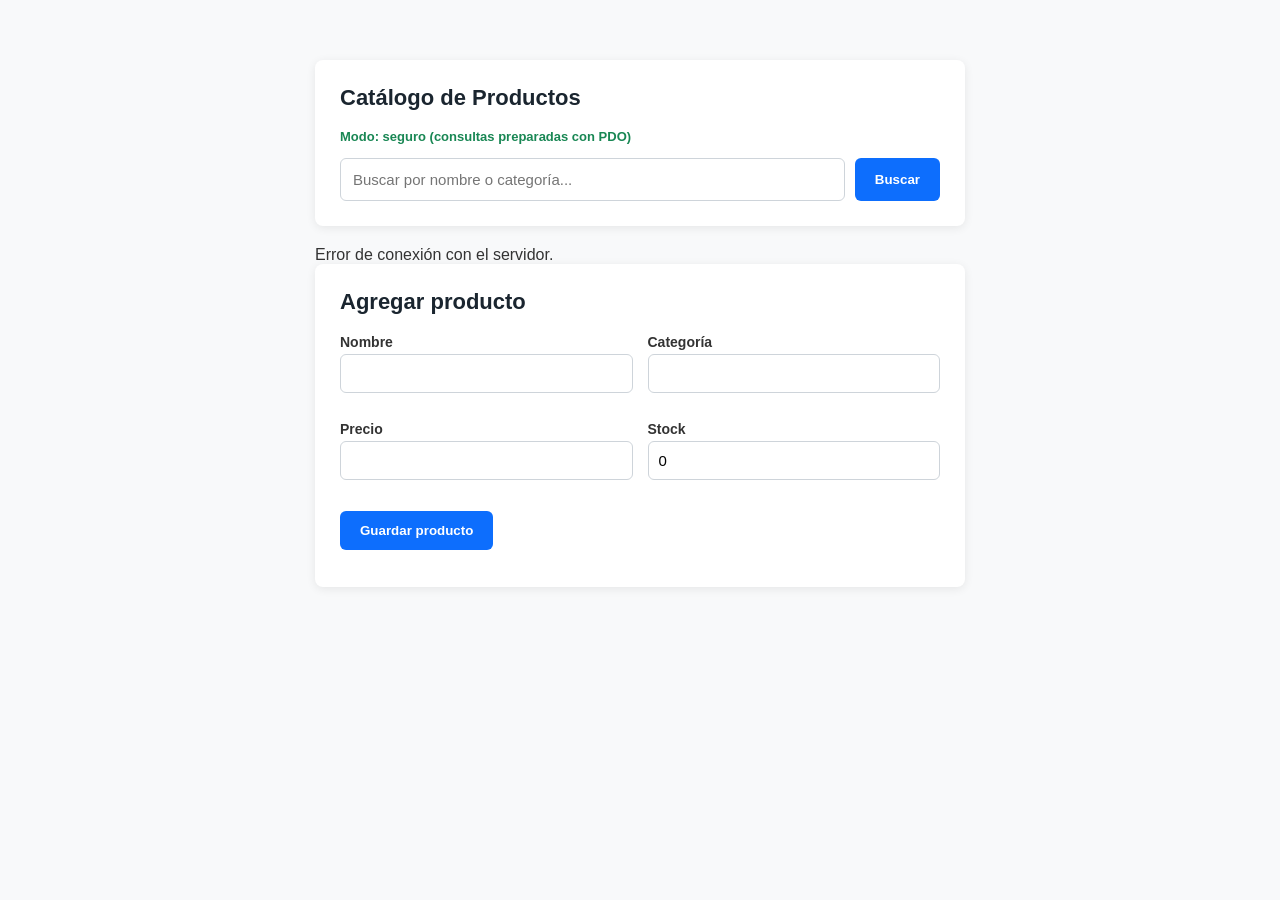
<file: aa21-buscador-pdo/aa21-buscador-pdo/index.html>
<!DOCTYPE html>
<html lang="es">
<head>
    <meta charset="UTF-8">
    <meta name="viewport" content="width=device-width, initial-scale=1.0">
    <title>AA 21 - Buscador Seguro con PDO</title>
    <link rel="stylesheet" href="css/styles.css">
</head>
<body>

    <div class="search-box">
        <h2>Catálogo de Productos</h2>
        <p id="modo" class="modo"></p>

        <form id="form-buscar">
            <div class="form-group">
                <input
                    type="text"
                    id="input-buscar"
                    placeholder="Buscar por nombre o categoría..."
                    maxlength="100"
                >
                <button type="submit">Buscar</button>
            </div>
        </form>
    </div>

    <!-- Contenedor dinámico cargado mediante app.js -->
    <div id="resultados"></div>

    <div class="search-box">
        <h2>Agregar producto</h2>

        <form id="form-alta" novalidate>
            <div class="grid-alta">
                <label>Nombre
                    <input type="text" id="alta-nombre" name="nombre" maxlength="100">
                    <span class="error" data-error="nombre"></span>
                </label>
                <label>Categoría
                    <input type="text" id="alta-categoria" name="categoria" maxlength="50">
                    <span class="error" data-error="categoria"></span>
                </label>
                <label>Precio
                    <input type="number" id="alta-precio" name="precio" step="0.01" min="0">
                    <span class="error" data-error="precio"></span>
                </label>
                <label>Stock
                    <input type="number" id="alta-stock" name="stock" step="1" min="0" value="0">
                    <span class="error" data-error="stock"></span>
                </label>
            </div>
            <button type="submit">Guardar producto</button>
        </form>

        <p id="mensaje" role="status"></p>
    </div>

    <script src="js/app.js"></script>
</body>
</html>
</file>
<file: aa21-buscador-pdo/aa21-buscador-pdo/css/styles.css>
body {
            font-family: 'Segoe UI', Tahoma, Geneva, Verdana, sans-serif;
            max-width: 650px;
            margin: 40px auto;
            padding: 20px;
            background-color: #f8f9fa;
            color: #333;
        }

        .search-box {
            background-color: #ffffff;
            padding: 25px;
            border-radius: 8px;
            box-shadow: 0 2px 10px rgba(0,0,0,0.08);
            margin-bottom: 20px;
        }

        .search-box h2 {
            margin-top: 0;
            color: #1a252f;
            font-size: 22px;
        }

        .form-group {
            display: flex;
            gap: 10px;
        }

        input[type="text"] {
            flex: 1;
            padding: 12px;
            border: 1px solid #ced4da;
            border-radius: 6px;
            font-size: 15px;
        }

        input[type="text"]:focus {
            outline: none;
            border-color: #0d6efd;
            box-shadow: 0 0 0 3px rgba(13, 110, 253, 0.25);
        }

        button {
            padding: 12px 20px;
            background-color: #0d6efd;
            color: white;
            border: none;
            border-radius: 6px;
            font-weight: bold;
            cursor: pointer;
            transition: background-color 0.2s;
        }

        button:hover {
            background-color: #0b5ed7;
        }

        #resultados {
            display: grid;
            grid-template-columns: repeat(auto-fill, minmax(250px, 1fr));
            gap: 15px;
            margin-top: 20px;
        }

        .card-producto {
            background-color: #ffffff;
            padding: 15px;
            border-radius: 6px;
            border-left: 4px solid #0d6efd;
            box-shadow: 0 2px 5px rgba(0,0,0,0.05);
        }

        .card-producto h4 {
            margin: 0 0 8px 0;
            color: #212529;
        }

        .card-producto p {
            margin: 0;
            color: #198754;
            font-weight: bold;
        }

        /* ---------- Añadidos AA21 ---------- */

        .modo {
            margin: 0 0 14px 0;
            font-size: 13px;
            font-weight: 600;
            color: #198754;
        }

        .modo.vulnerable {
            color: #dc3545;
        }

        .card-producto .detalle {
            margin-top: 6px;
            color: #6c757d;
            font-size: 13px;
            font-weight: normal;
        }

        .grid-alta {
            display: grid;
            grid-template-columns: 1fr 1fr;
            gap: 12px 15px;
            margin-bottom: 15px;
        }

        .grid-alta label {
            display: flex;
            flex-direction: column;
            gap: 4px;
            font-size: 14px;
            font-weight: 600;
        }

        .grid-alta input {
            padding: 10px;
            border: 1px solid #ced4da;
            border-radius: 6px;
            font-size: 15px;
        }

        .grid-alta input:focus {
            outline: none;
            border-color: #0d6efd;
            box-shadow: 0 0 0 3px rgba(13, 110, 253, 0.25);
        }

        .error {
            min-height: 1em;
            color: #dc3545;
            font-size: 12px;
            font-weight: normal;
        }

        #mensaje {
            margin: 12px 0 0 0;
            padding: 0;
        }

        #mensaje.ok,
        #mensaje.fallo {
            padding: 10px 14px;
            border-radius: 6px;
        }

        #mensaje.ok {
            background-color: #e7f6ec;
            color: #1e7b3c;
        }

        #mensaje.fallo {
            background-color: #fdecea;
            color: #b3261e;
        }

        @media (max-width: 520px) {
            .grid-alta {
                grid-template-columns: 1fr;
            }
        }
</file>
